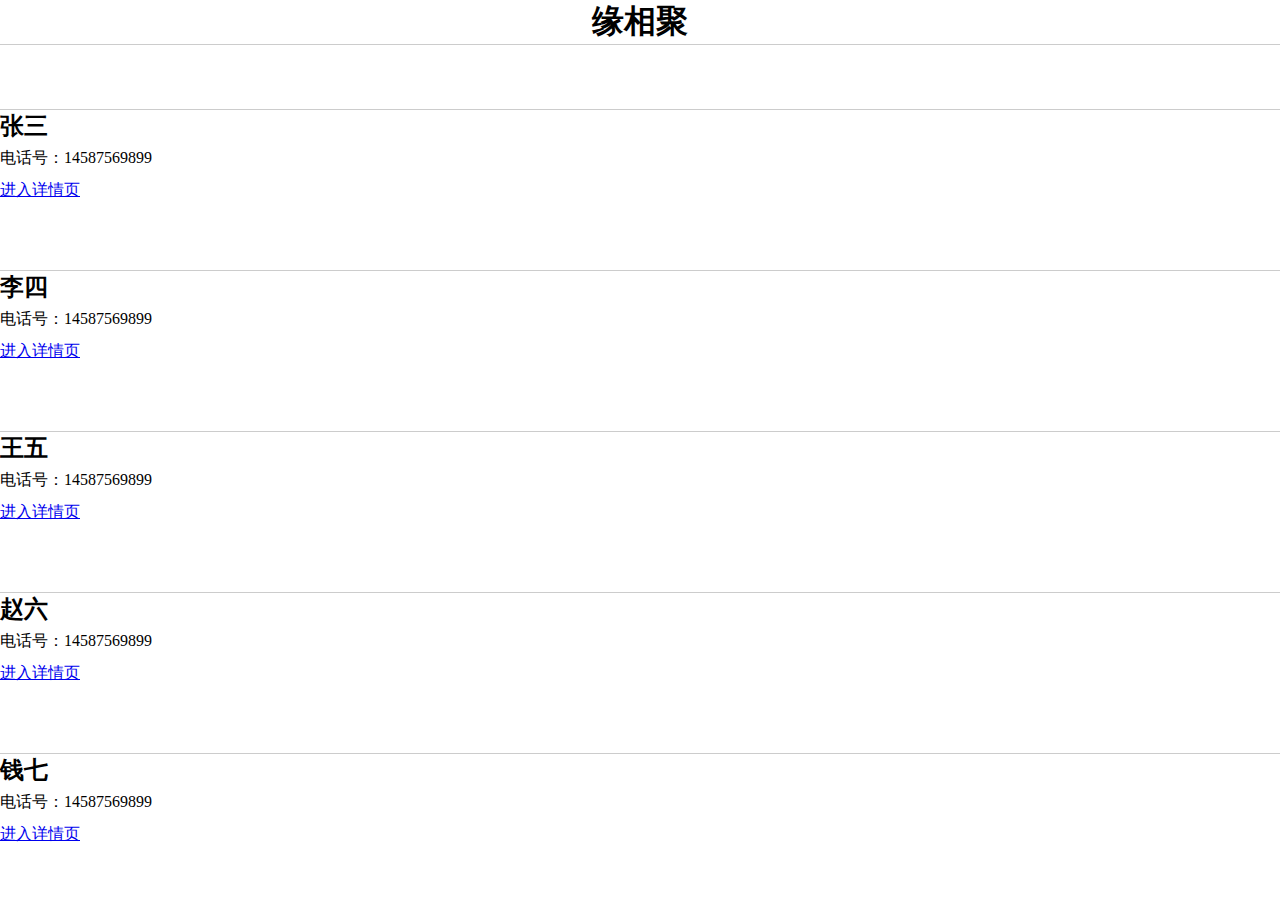
<file: src/html/index.html>
<!DOCTYPE html>
<html lang="en">

<head>
    <meta charset="UTF-8">
    <meta name="viewport" content="width=device-width, initial-scale=1.0">
    <meta http-equiv="X-UA-Compatible" content="ie=edge">
    <title>Document</title>
    <link rel="stylesheet" href="../css/index.css">
</head>

<body>
    <div class="warp">
        <h1>缘相聚</h1>
        <ul class="list">
            <li>
                <h2>张三</h2>
                <p>电话号：14587569899</p>
                <p><a href="./zs.html">进入详情页</a></p>
            </li>
            <li>
                <h2>李四</h2>
                <p>电话号：14587569899</p>
                <p><a href="./ls.html">进入详情页</a></p>
            </li>
            <li>
                <h2>王五</h2>
                <p>电话号：14587569899</p>
                <p><a href="./ww.html">进入详情页</a></p>
            </li>
            <li>
                <h2>赵六</h2>
                <p>电话号：14587569899</p>
                <p><a href="./zl.html">进入详情页</a></p>
            </li>
            <li>
                <h2>钱七</h2>
                <p>电话号：14587569899</p>
                <p><a href="./qq.html">进入详情页</a></p>
            </li>
        </ul>
    </div>
</body>

</html>
</file>
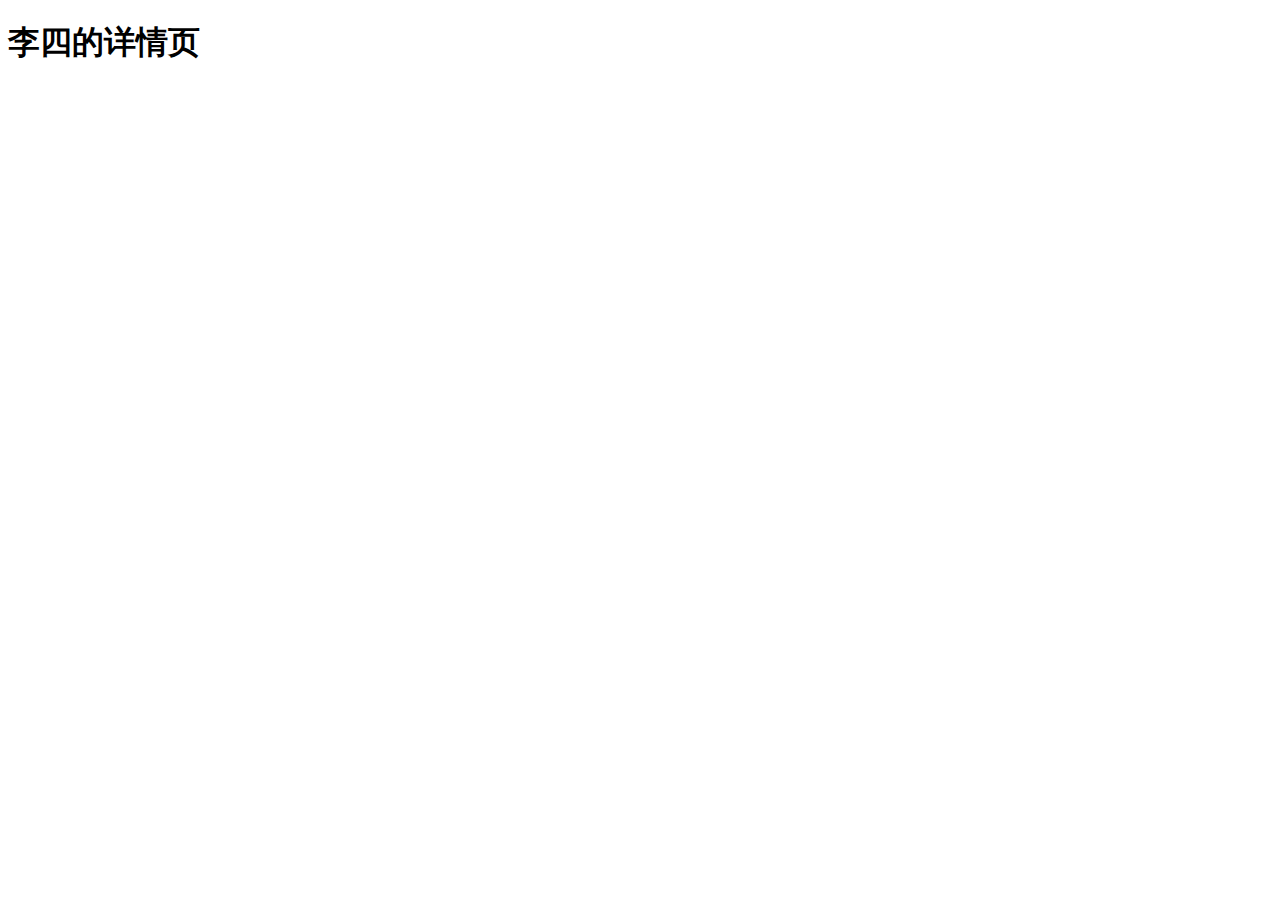
<file: src/html/ls.html>
<!DOCTYPE html>
<html lang="en">

<head>
    <meta charset="UTF-8">
    <meta name="viewport" content="width=device-width, initial-scale=1.0">
    <meta http-equiv="X-UA-Compatible" content="ie=edge">
    <title>Document</title>
</head>

<body>
    <h1>李四的详情页</h1>
</body>

</html>
</file>
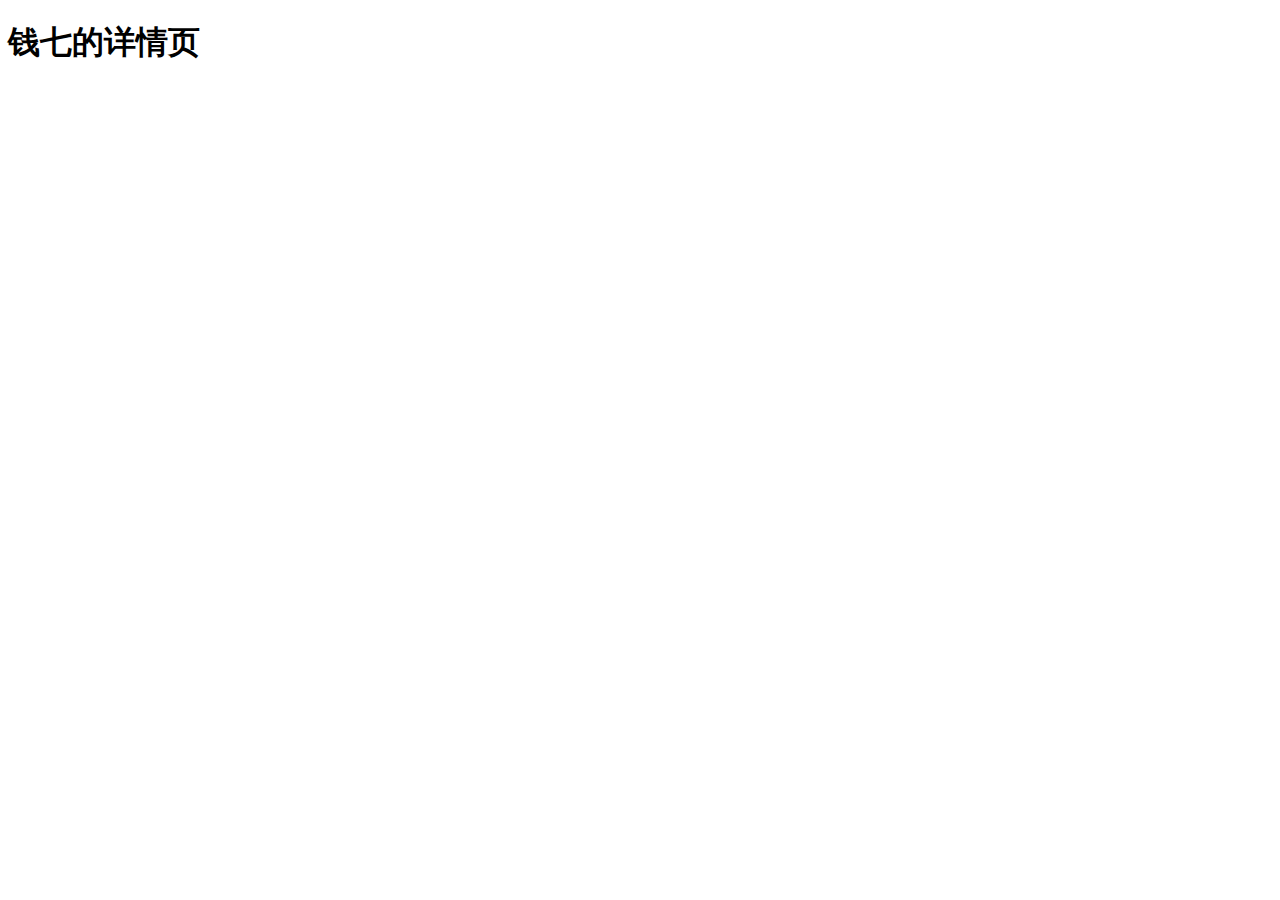
<file: src/html/qq.html>
<!DOCTYPE html>
<html lang="en">

<head>
    <meta charset="UTF-8">
    <meta name="viewport" content="width=device-width, initial-scale=1.0">
    <meta http-equiv="X-UA-Compatible" content="ie=edge">
    <title>Document</title>
</head>

<body>
    <h1>钱七的详情页</h1>
</body>

</html>
</file>
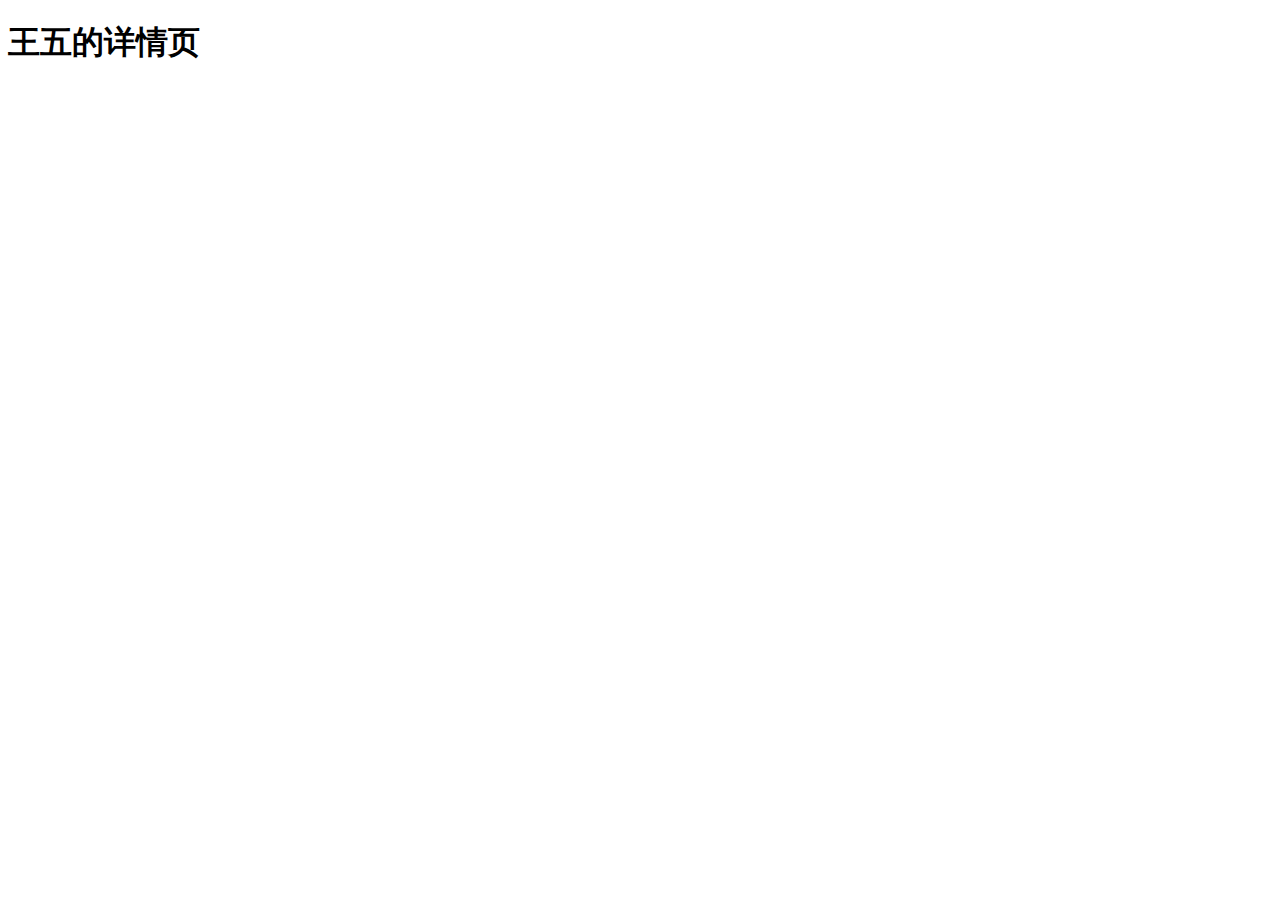
<file: src/html/ww.html>
<!DOCTYPE html>
<html lang="en">

<head>
    <meta charset="UTF-8">
    <meta name="viewport" content="width=device-width, initial-scale=1.0">
    <meta http-equiv="X-UA-Compatible" content="ie=edge">
    <title>Document</title>
</head>

<body>
    <h1>王五的详情页</h1>
</body>

</html>
</file>
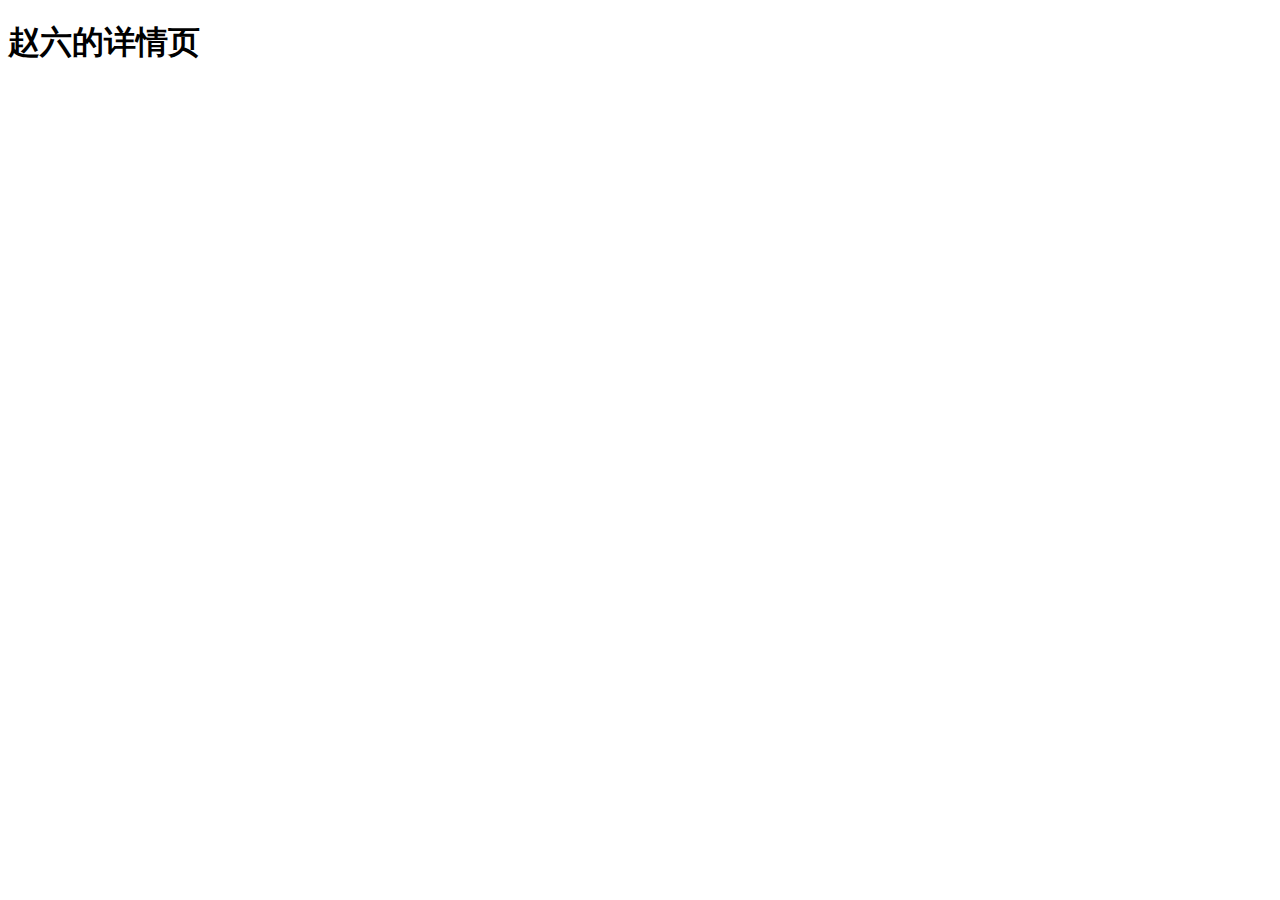
<file: src/html/zl.html>
<!DOCTYPE html>
<html lang="en">

<head>
    <meta charset="UTF-8">
    <meta name="viewport" content="width=device-width, initial-scale=1.0">
    <meta http-equiv="X-UA-Compatible" content="ie=edge">
    <title>Document</title>
</head>

<body>
    <h1>赵六的详情页</h1>
</body>

</html>
</file>
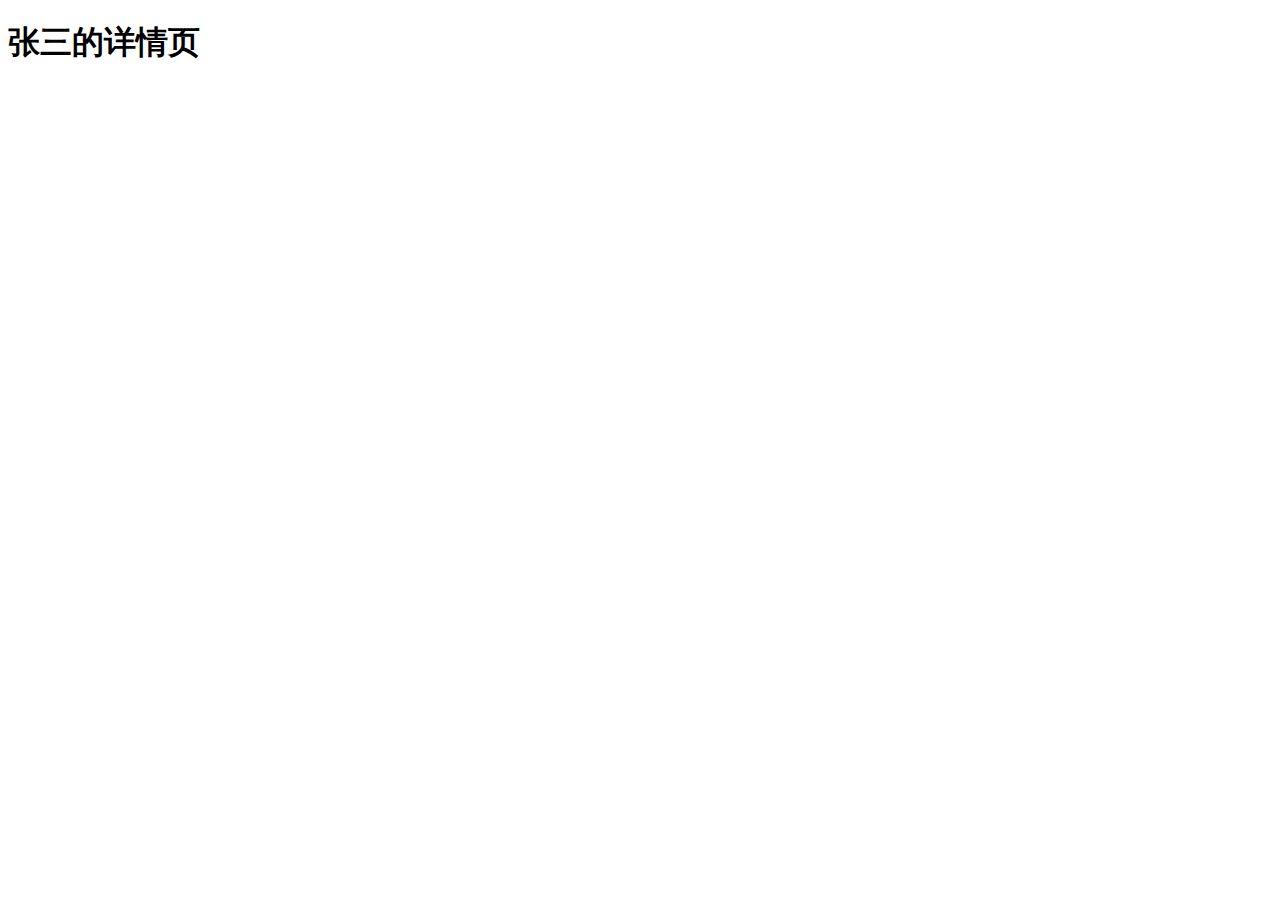
<file: src/html/zs.html>
<!DOCTYPE html>
<html lang="en">

<head>
    <meta charset="UTF-8">
    <meta name="viewport" content="width=device-width, initial-scale=1.0">
    <meta http-equiv="X-UA-Compatible" content="ie=edge">
    <title>Document</title>
</head>

<body>
    <h1>张三的详情页</h1>
</body>

</html>
</file>
<file: src/css/index.css>
* {
  padding: 0;
  margin: 0;
}

.warp {
  width: 100%;
  height: 100%;
}

.warp h1 {
  width: 100%;
  height: 15%;
  border-bottom: 1px solid #ccc;
  text-align: center;
}

.warp .list {
  width: 100%;
  height: 85%;
}

.warp .list li {
  width: 100%;
  height: 20%;
  border-top: 1px solid #ccc;
  margin-top: 5%;
  line-height: 200%;
}
</file>
